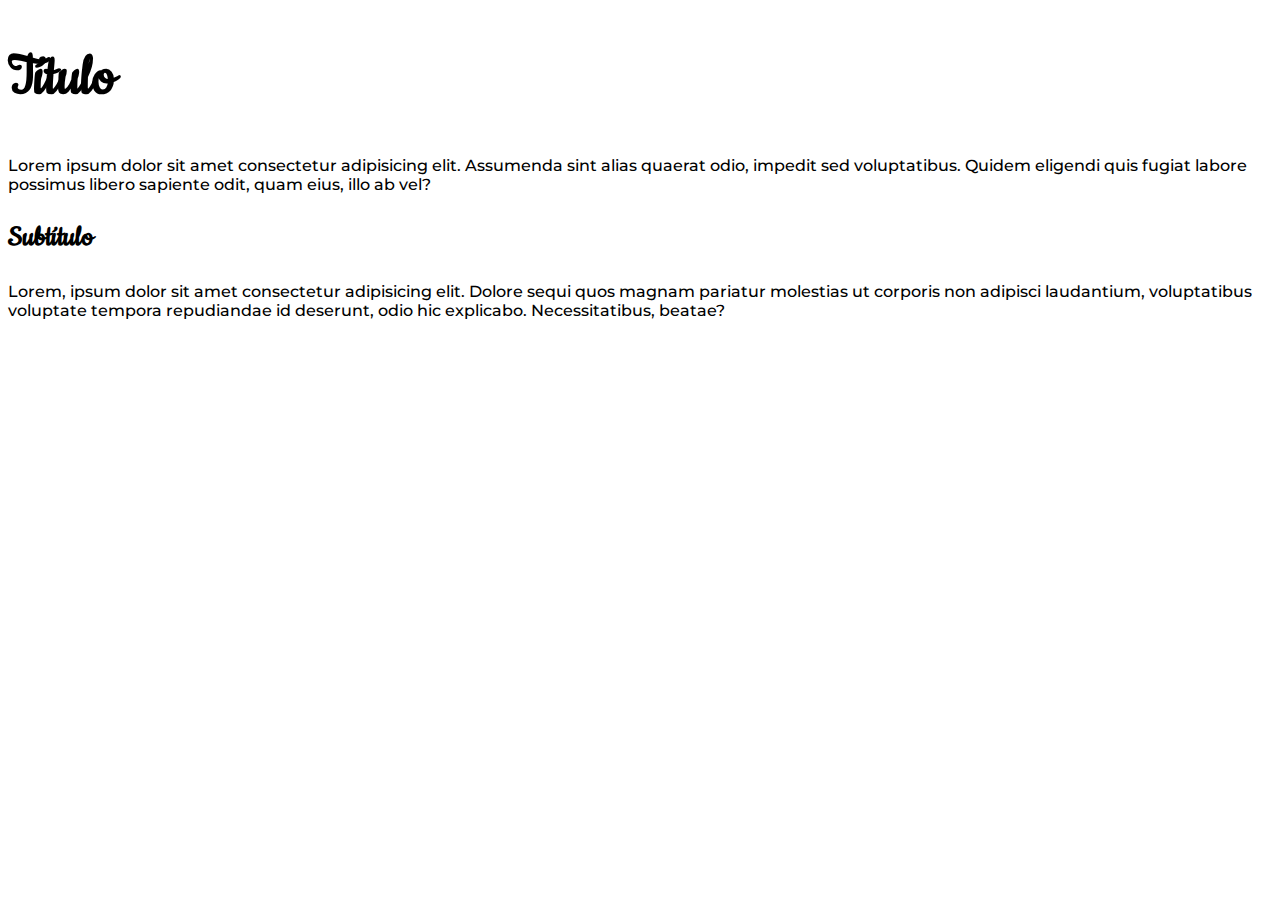
<file: ex018/index.html>
<!DOCTYPE html>
<html lang="pt-br">
<head>
    <meta charset="UTF-8">
    <meta http-equiv="X-UA-Compatible" content="IE=edge">
    <meta name="viewport" content="width=device-width, initial-scale=1.0">
    <title>Fontes com Google Fonts</title>
    <style>
     @import url('https://fonts.googleapis.com/css2?family=Cookie&display=swap');

     @import url('https://fonts.googleapis.com/css2?family=Cookie&family=Montserrat:ital,wght@0,200;0,300;0,400;0,500;0,600;0,700;0,800;0,900;1,100&display=swap');

     body{
         font-family:'Montserrat', arial, verdana, sans-serif;
         font-size: 1em;
         font-weight: 500;
     }
     h1 {
         font-family:'Cookie', cursive;
         font-size: 4em;
     }
     h2 {
         font-family:'Cookie', cursive;
         font-size: 2em;
     }
    </style>
</head>
<body>
    <h1>Título</h1>
    <p>Lorem ipsum dolor sit amet consectetur adipisicing elit. Assumenda sint alias quaerat odio, impedit sed voluptatibus. Quidem eligendi quis fugiat labore possimus libero sapiente odit, quam eius, illo ab vel?</p>
    <h2>Subtítulo</h2>
    <p>Lorem, ipsum dolor sit amet consectetur adipisicing elit. Dolore sequi quos magnam pariatur molestias ut corporis non adipisci laudantium, voluptatibus voluptate tempora repudiandae id deserunt, odio hic explicabo. Necessitatibus, beatae?</p>
</body>
</html>
</file>
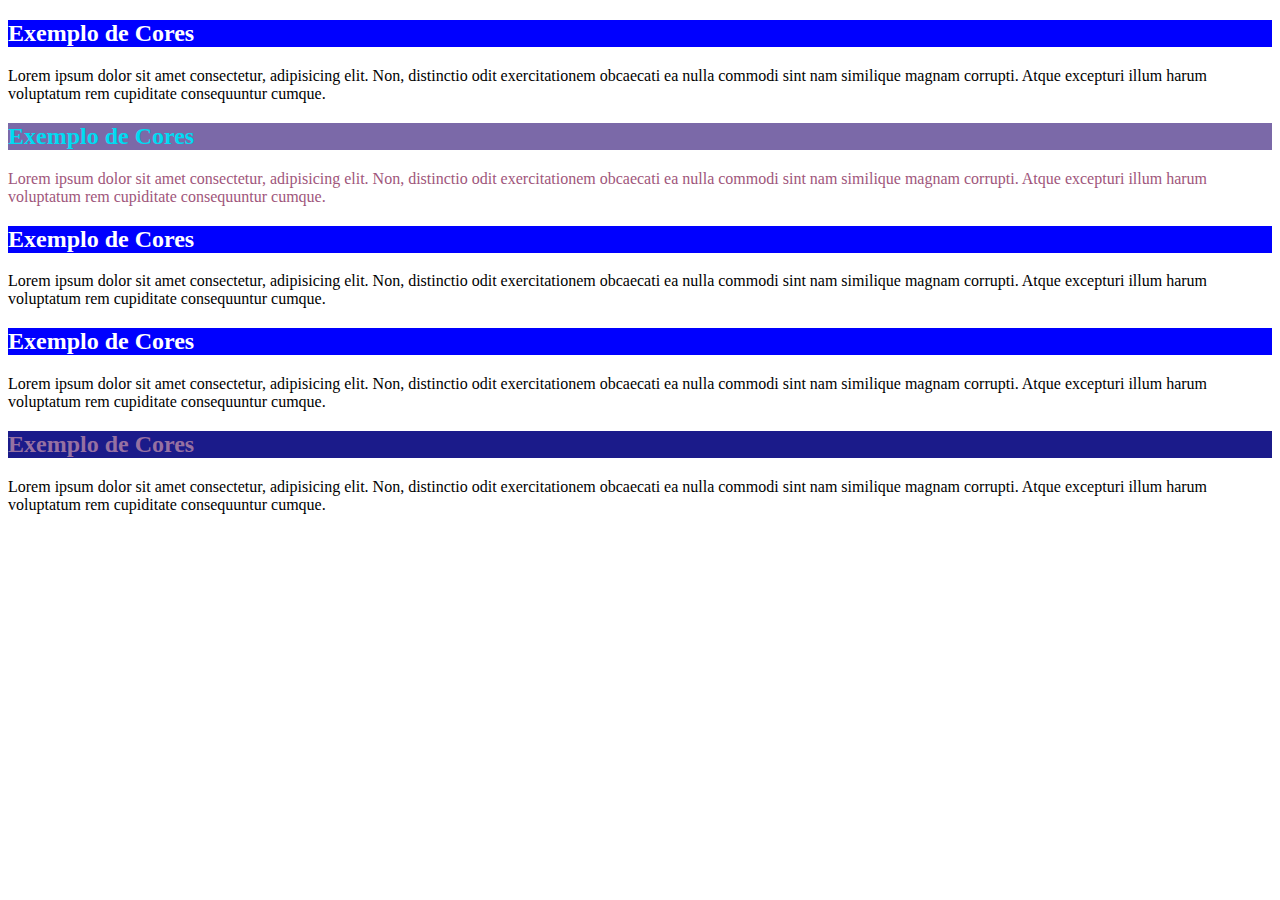
<file: ex016/cor01.html>
<!DOCTYPE html>
<html lang="pt-br">
<head>
    <meta charset="UTF-8">
    <meta http-equiv="X-UA-Compatible" content="IE=edge">
    <meta name="viewport" content="width=device-width, initial-scale=1.0">
    <title>Cores em CSS</title>
</head>
<body>
    <!--Representação por nomes-->
    <h2 style="background-color: blue; color: white;">Exemplo de Cores</h2>
    <p>Lorem ipsum dolor sit amet consectetur, adipisicing elit. Non, distinctio odit exercitationem obcaecati ea nulla commodi sint nam similique magnam corrupti. Atque excepturi illum harum voluptatum rem cupiditate consequuntur cumque.</p>

    <!--Representação por códigos Hexadecimais-->
    <h2 style="background-color: #7b69a8; color: #00DBF2
    ;" >Exemplo de Cores</h2>
    <p style="color: #A0567B;">Lorem ipsum dolor sit amet consectetur, adipisicing elit. Non, distinctio odit exercitationem obcaecati ea nulla commodi sint nam similique magnam corrupti. Atque excepturi illum harum voluptatum rem cupiditate consequuntur cumque.</p>

    <!-- Representação por RGB  -->
    <h2 style="background-color: rgb(0, 0, 255); color: rgb(255, 255, 255);">Exemplo de Cores</h2>
    <p>Lorem ipsum dolor sit amet consectetur, adipisicing elit. Non, distinctio odit exercitationem obcaecati ea nulla commodi sint nam similique magnam corrupti. Atque excepturi illum harum voluptatum rem cupiditate consequuntur cumque.</p>

    <!--Representação por HSL (Hue, Saturation, Luminosity)-->
    <h2 style="background-color: hsl(240, 100%,50%); color: hsl(0, 0%, 100%);">Exemplo de Cores</h2>
    <p>Lorem ipsum dolor sit amet consectetur, adipisicing elit. Non, distinctio odit exercitationem obcaecati ea nulla commodi sint nam similique magnam corrupti. Atque excepturi illum harum voluptatum rem cupiditate consequuntur cumque.</p>

    <h2 style="background-color: #1b1b8a; color: #f7b5b58f;"> Exemplo de Cores</h2>
    <p>Lorem ipsum dolor sit amet consectetur, adipisicing elit. Non, distinctio odit exercitationem obcaecati ea nulla commodi sint nam similique magnam corrupti. Atque excepturi illum harum voluptatum rem cupiditate consequuntur cumque.</p>
</body>
</html>
</file>
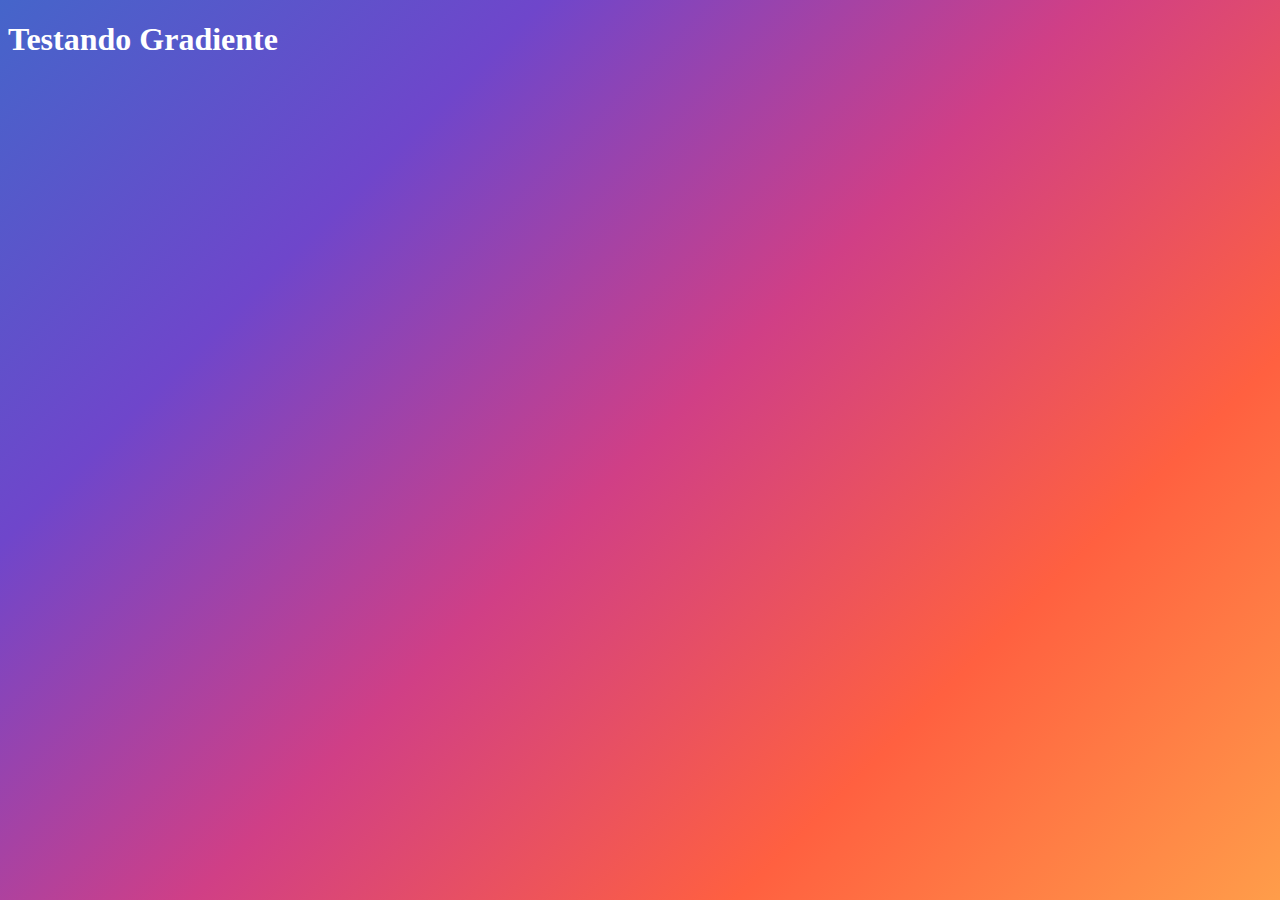
<file: ex016/cor02.html>
<!DOCTYPE html>
<html lang="pt-br">
<head>
    <meta charset="UTF-8">
    <meta http-equiv="X-UA-Compatible" content="IE=edge">
    <meta name="viewport" content="width=device-width, initial-scale=1.0">
    <title>Gradiente em CSS</title>
    <style>
        *{
            height: 100%;
        }
        h1 {
            color: white;
            font-family:cursive
        }
        body{
            background-image: linear-gradient(135deg, #4565CA,#6F46CB, #D03F86, #FF6040,#FF9D4A);
            background-attachment: fixed;
        }
    </style>
</head>
<body>
    <h1>Testando Gradiente</h1>

</body>
</html>
</file>
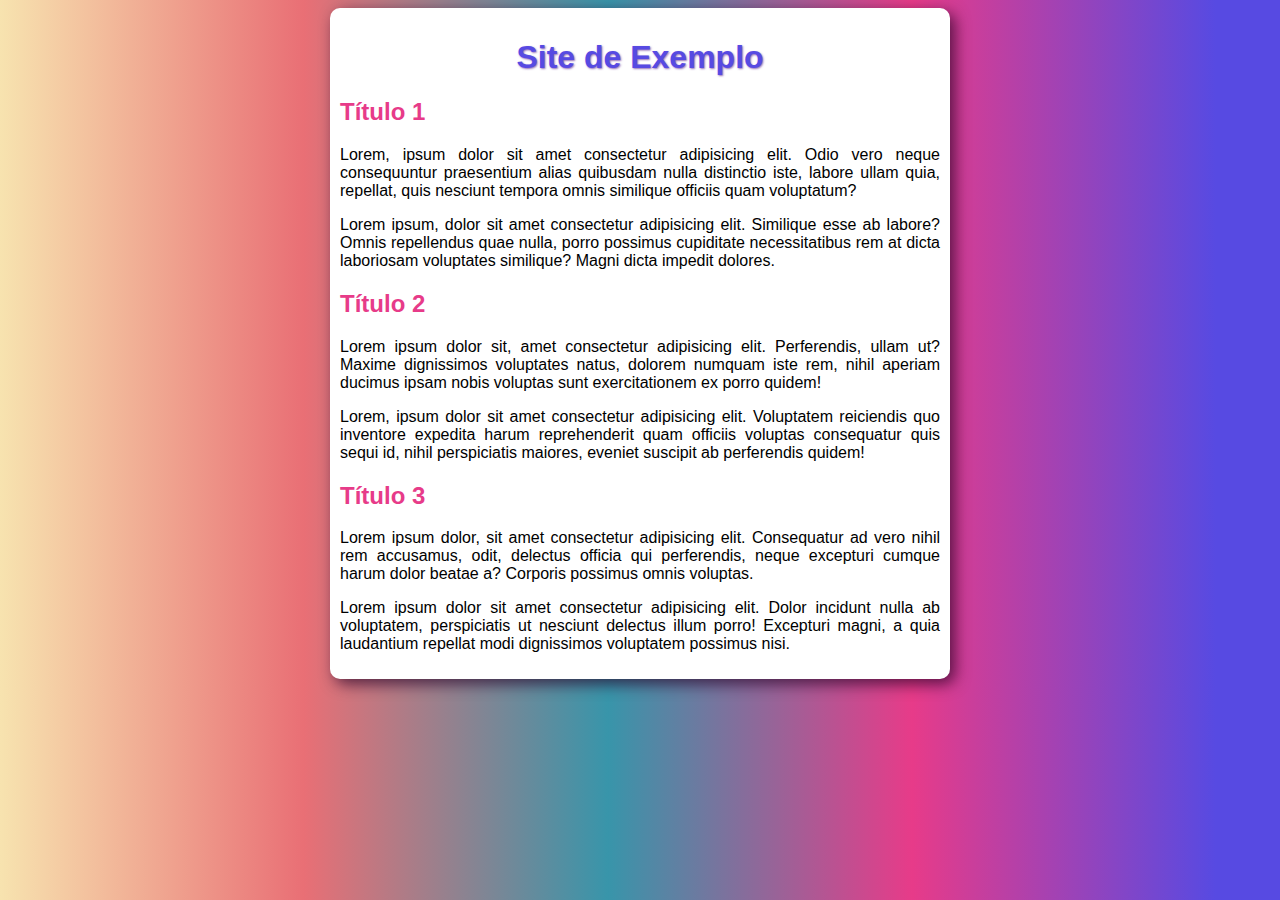
<file: ex016/cor03.html>
<!DOCTYPE html>
<html lang="pt-br">
<head>
    <meta charset="UTF-8">
    <meta http-equiv="X-UA-Compatible" content="IE=edge">
    <meta name="viewport" content="width=device-width, initial-scale=1.0">
    <title>Site de Exemplo</title>
    <link rel="stylesheet" href="style.css">
</head>
<body>
    <main>
        <h1>Site de Exemplo</h1>
        <h2>Título 1</h2>
        <p>Lorem, ipsum dolor sit amet consectetur adipisicing elit. Odio vero neque consequuntur praesentium alias quibusdam nulla distinctio iste, labore ullam quia, repellat, quis nesciunt tempora omnis similique officiis quam voluptatum?</p>
        <p>Lorem ipsum, dolor sit amet consectetur adipisicing elit. Similique esse ab labore? Omnis repellendus quae nulla, porro possimus cupiditate necessitatibus rem at dicta laboriosam voluptates similique? Magni dicta impedit dolores.</p>
        <h2>Título 2</h2>
        <p>Lorem ipsum dolor sit, amet consectetur adipisicing elit. Perferendis, ullam ut? Maxime dignissimos voluptates natus, dolorem numquam iste rem, nihil aperiam ducimus ipsam nobis voluptas sunt exercitationem ex porro quidem!</p>
        <p>Lorem, ipsum dolor sit amet consectetur adipisicing elit. Voluptatem reiciendis quo inventore expedita harum reprehenderit quam officiis voluptas consequatur quis sequi id, nihil perspiciatis maiores, eveniet suscipit ab perferendis quidem!</p>
        <h2>Título 3</h2>
        <p>Lorem ipsum dolor, sit amet consectetur adipisicing elit. Consequatur ad vero nihil rem accusamus, odit, delectus officia qui perferendis, neque excepturi cumque harum dolor beatae a? Corporis possimus omnis voluptas.</p>
        <p>Lorem ipsum dolor sit amet consectetur adipisicing elit. Dolor incidunt nulla ab voluptatem, perspiciatis ut nesciunt delectus illum porro! Excepturi magni, a quia laudantium repellat modi dignissimos voluptatem possimus nisi.</p>
    </main>
</body>
</html>
</file>
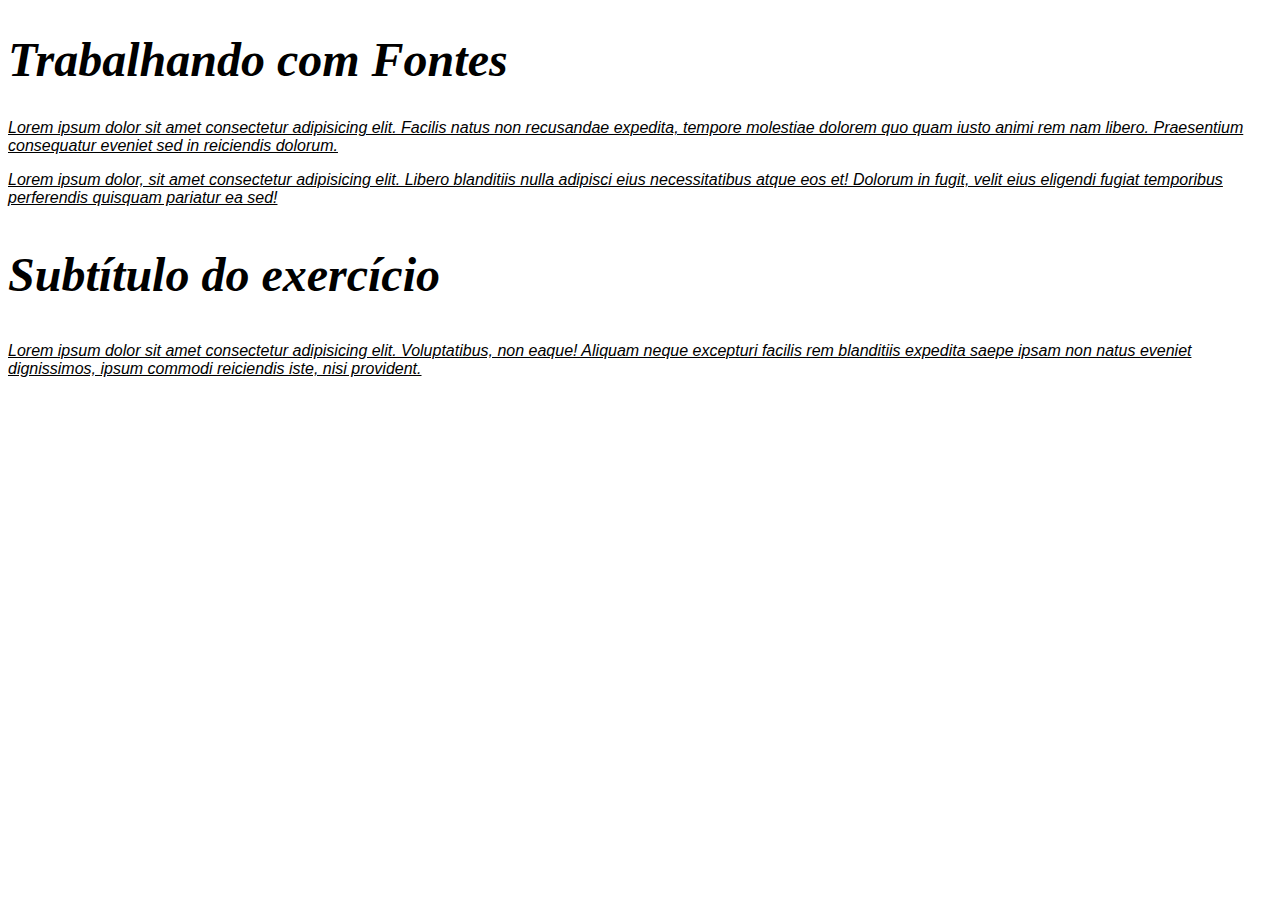
<file: ex017/fontes01.html>
<!DOCTYPE html>
<html lang="pt-br">
<head>
    <meta charset="UTF-8">
    <meta http-equiv="X-UA-Compatible" content="IE=edge">
    <meta name="viewport" content="width=device-width, initial-scale=1.0">
    <title>Fontes em CSS</title>
    <style>
        /*abaixo exemplo em shorthand font*/
        h1, h2 {
            font: italic bold 3em times;
        }
        p{
            font-family:Arial, Helvetica, sans-serif;
            font-size: 1em;
            font-weight:normal;
            font-style: italic;
            text-decoration: underline;
        }
                     
        </style>
</head>
<body>
    <h1>Trabalhando com Fontes</h1>
    <p>Lorem ipsum dolor sit amet consectetur adipisicing elit. Facilis natus non recusandae expedita, tempore molestiae dolorem quo quam iusto animi rem nam libero. Praesentium consequatur eveniet sed in reiciendis dolorum.</p>
    <p>Lorem ipsum dolor, sit amet consectetur adipisicing elit. Libero blanditiis nulla adipisci eius necessitatibus atque eos et! Dolorum in fugit, velit eius eligendi fugiat temporibus perferendis quisquam pariatur ea sed!</p>
    <h2>Subtítulo do exercício</h2>
    <p>Lorem ipsum dolor sit amet consectetur adipisicing elit. Voluptatibus, non eaque! Aliquam neque excepturi facilis rem blanditiis expedita saepe ipsam non natus eveniet dignissimos, ipsum commodi reiciendis iste, nisi provident.</p>


</body>
</html>
</file>
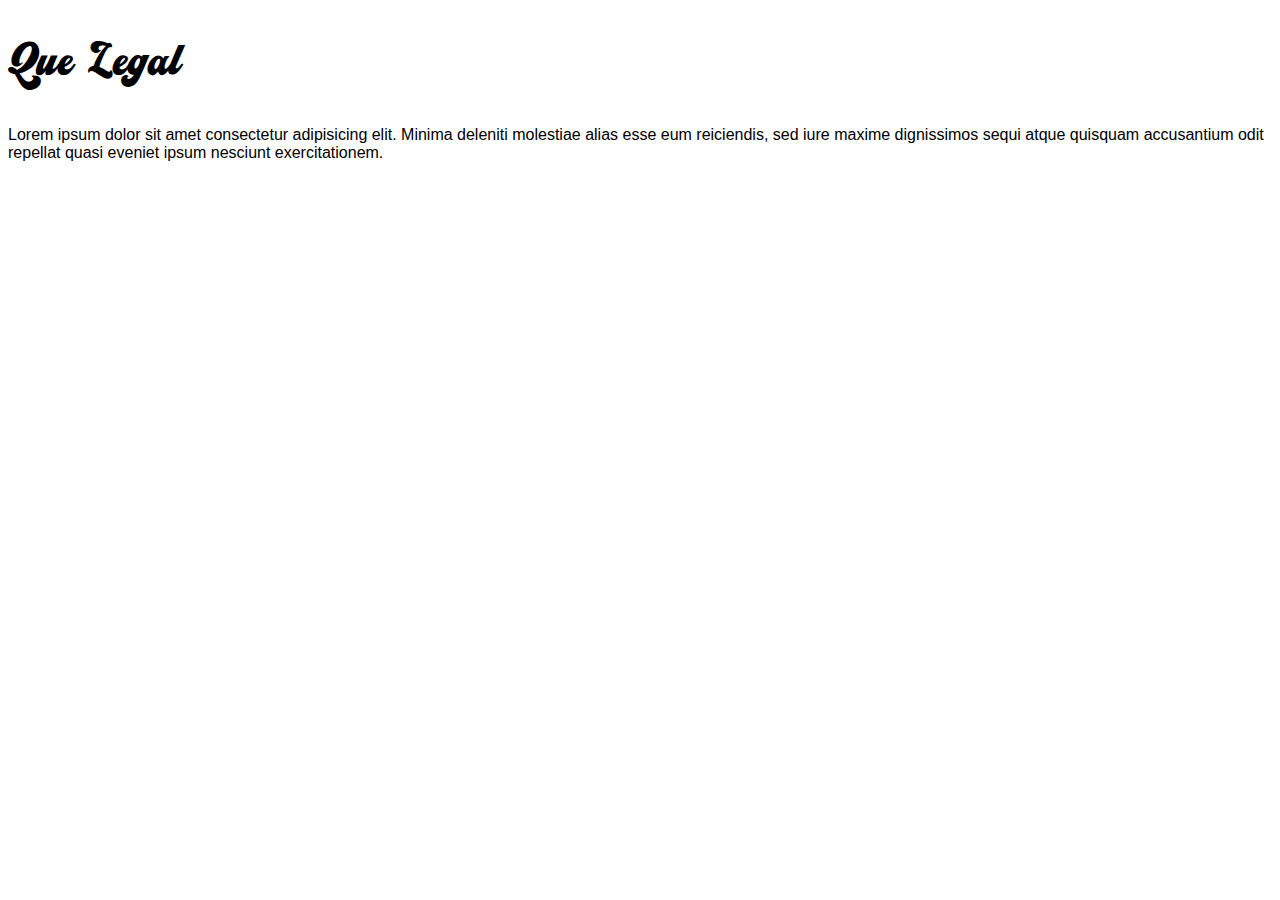
<file: ex018/fonte02.html>
<!DOCTYPE html>
<html lang="pt-br">
<head>
    <meta charset="UTF-8">
    <meta http-equiv="X-UA-Compatible" content="IE=edge">
    <meta name="viewport" content="width=device-width, initial-scale=1.0">
    <title>Fontes Externas</title>
    <style>
       @font-face {
           font-family: 'King' ;
           src: url('VintageKing.ttf') format('truetype');
           font-weight: normal;
           font-style: normal;
       }
    
        body {
            font-family:Arial, Helvetica, sans-serif;
        }
        h1 {
            font-family: 'King','Times New Roman', Times, serif;
            font-size: 3em;
            font-weight: normal;
        }
    </style>
</head>
<body>
    <h1>Que Legal</h1>
    <p>Lorem ipsum dolor sit amet consectetur adipisicing elit. Minima deleniti molestiae alias esse eum reiciendis, sed iure maxime dignissimos sequi atque quisquam accusantium odit repellat quasi eveniet ipsum nesciunt exercitationem.</p>
</body>
</html>
</file>
<file: ex016/style.css>
@charset "UTF-8";
*{
  font-family: Arial, Helvetica, sans-serif;
}
body{
    background-image: linear-gradient(to right, #F7E3AF, #e96f75,#3895aa, #e73b89, #574AE2 95% );
}
main {
    background-color: white;
    border-radius: 10px;
    box-shadow: 5px 5px 15px rgba(41, 3, 41, 0.733);
    width: 600px;
    padding: 10px;
    margin: auto;
}
h1{
    color: #574AE2;
    text-align: center;
    text-shadow: 1px 1px 2px rgba(102, 51, 153, 0.692);
}
h2{
    color: #e73b89;
}
p{
    text-align: justify;
}
</file>
